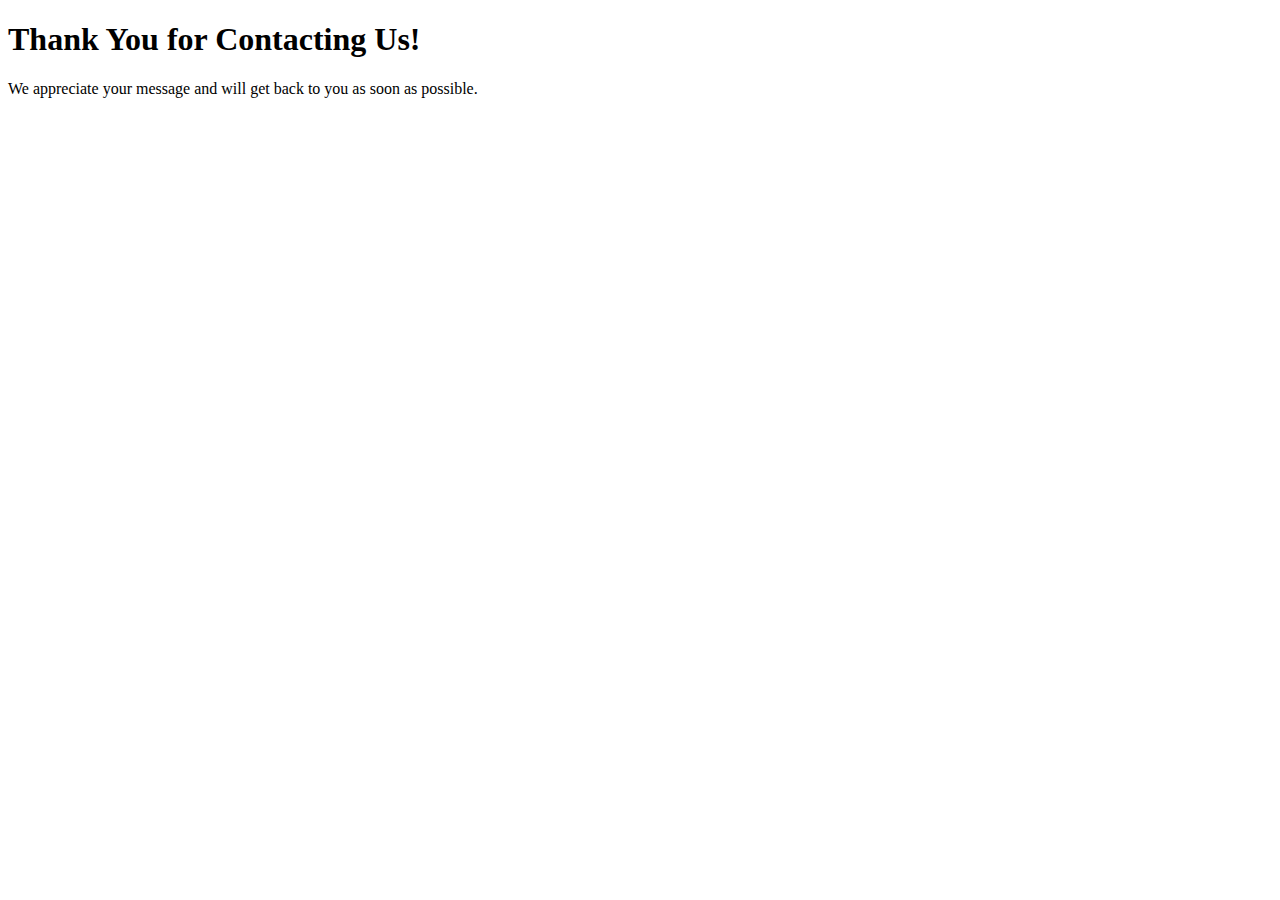
<file: thank-you.html>
<!DOCTYPE html>
<html lang="en">
<head>
    <meta charset="UTF-8">
    <meta name="viewport" content="width=device-width, initial-scale=1.0">
    <title>Thank You for Contacting Us</title>
    <!-- You can link to your CSS stylesheets or add any other styling you prefer -->
</head>
<body>
    <div class="thank-you-container">
        <h1>Thank You for Contacting Us!</h1>
        <p>We appreciate your message and will get back to you as soon as possible.</p>
        <!-- You can add additional content or links here as needed -->
    </div>
</body>
</html>
</file>
